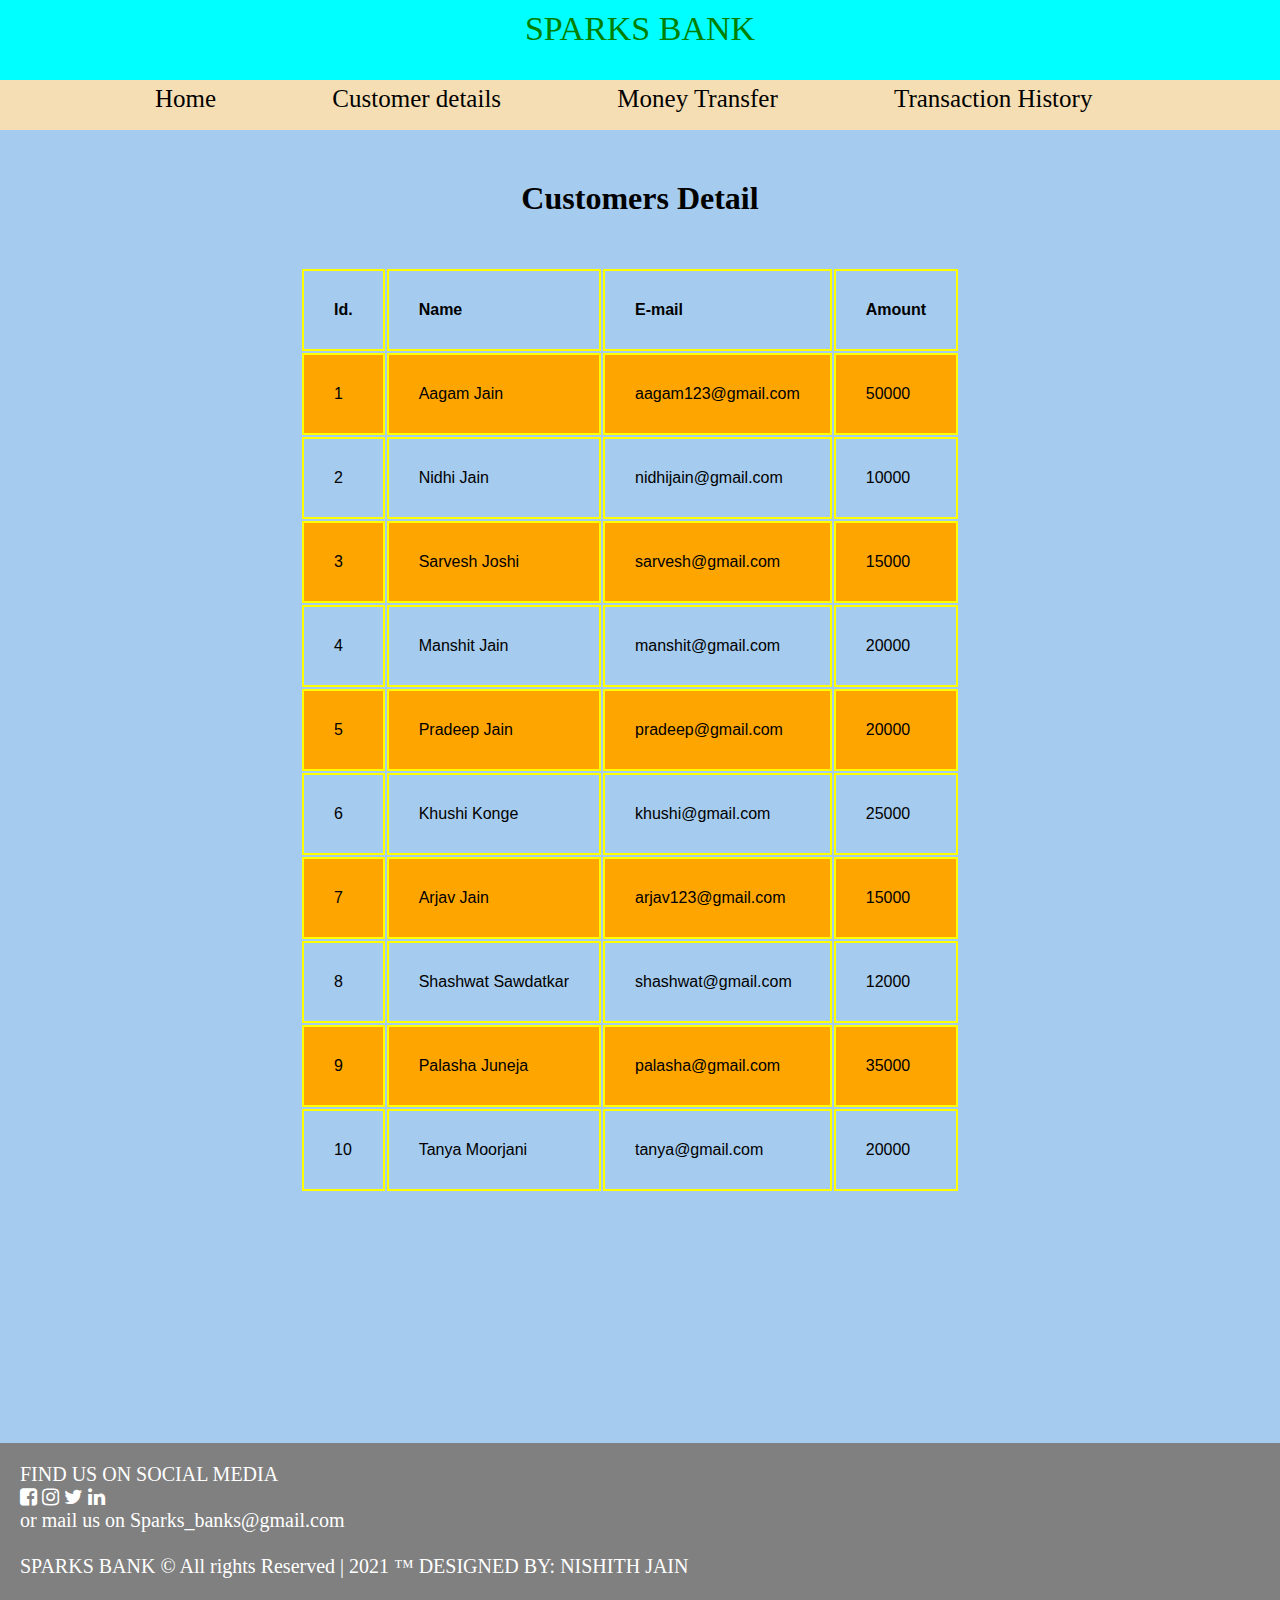
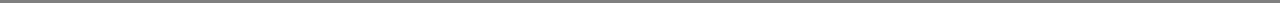
<file: customer1.html>
<!DOCTYPE html>
<html lang="en">
<head>
    <meta charset="UTF-8">
    <meta http-equiv="X-UA-Compatible" content="IE=edge">
    <meta name="viewport" content="width=device-width, initial-scale=1.0">
    <title>Customers Details</title>
    <link href="customer1.css" rel="stylesheet" type="text/css">
</head>
<body>
     
        <div id ="container">
            
            <div   id ="header">
                <center> SPARKS BANK <span id="cc" class="glyphicon glyphicon-credit-card " aria-hidden="true"></span> </center>
            </div>
             <div  id="nav">
                <ul>
                    <li><a href="home.html" > Home <span id="home" class="glyphicon glyphicon-home " ></span> </a></li>
                    
                    <li><a href="customer1.html"> Customer details   <span id ="user" class="glyphicon glyphicon-user "></span> </a></li>
                    
                    <li><a href="customer.html"> Money Transfer  <span id="time" class="glyphicon glyphicon- "></span> </a></li>

                    <li><a href="customer.html"> Transaction History <span id="env" class="glyphicon glyphicon-time"></span></a></li>
                    
                </ul>

           </div>
       
       <div id="heading">
            <h1>
               <a> Customers Detail </a>
            </h1>
       </div>

    <div id="table">
        <table>
        <tr>
          <th>Id.</th>
          <th>Name</th>
          <th>E-mail</th>
          <th>Amount</th>
        </tr>
        <tr>
          <td>1</td>
          <td> Aagam Jain</td>
          <td>aagam123@gmail.com</td>
          <td>50000</td>
        </tr>
        <tr>
          <td>2</td>
          <td> Nidhi Jain</td>
          <td>nidhijain@gmail.com</td>
          <td>10000</td>
        </tr>
        <tr>
          <td>3</td> 
          <td>Sarvesh Joshi</td>
          <td>sarvesh@gmail.com</td>
          <td>15000</td>
        </tr>
        <tr>
          <td>4</td>
          <td>Manshit Jain</td>
          <td>manshit@gmail.com</td>
          <td>20000</td>
        </tr>
        <tr>
          <td>5</td>
          <td>Pradeep Jain</td>
          <td>pradeep@gmail.com</td>
          <td>20000</td>
        </tr>
        <tr>
          <td>6</td>  
          <td>Khushi Konge</td>
          <td>khushi@gmail.com</td>
          <td>25000</td>
        </tr>
        <tr>
            <td>7</td>
            <td>Arjav Jain</td>
            <td>arjav123@gmail.com</td>
            <td>15000</td>
          </tr>
          <tr>
            <td>8</td>
            <td>Shashwat Sawdatkar</td>
            <td>shashwat@gmail.com</td>
            <td>12000</td>
          </tr>
          <tr>
            <td>9</td> 
            <td>Palasha Juneja</td>
            <td>palasha@gmail.com</td>
            <td>35000</td>
          </tr>
          <tr>
            <td>10</td>
            <td>Tanya Moorjani</td>
            <td>tanya@gmail.com</td>
            <td>20000</td>
          </tr>
           
      </table>
    </div>  

<!-----------------------------Footer -------------------->


  <footer id="footer" class="coloured-section">

    FIND US ON SOCIAL MEDIA 
    <br>
    
    <link rel="stylesheet" href="https://cdnjs.cloudflare.com/ajax/libs/font-awesome/4.7.0/css/font-awesome.min.css">
      <i class="social-icon fa fa-facebook-square"aria-hidden></i>
      <i class="social-icon fa fa-instagram" aria-hidden="true"></i>
        <i class="social-icon fa fa-twitter" aria-hidden="true"></i>
      <i class="social-icon fa fa-linkedin" aria-hidden="true"></i>
         <br>
       or mail us on Sparks_banks@gmail.com
      
      <br>
      <br>
          SPARKS BANK &copy; All rights Reserved | 2021 &trade; DESIGNED BY: NISHITH JAIN
  
    </footer>
    



    </div>


</body>
</html>
</file>
<file: customer1.css>
*{
    margin: 0;
} 
body{
    background-color:rgb(165, 203, 238);
}
#container{
    width: 100%;
    height: auto;
    margin:auto;
}
#header
{
   
    height: 60px;
    padding: 10px;
    background-color: cyan;
    color:green;
    font-size: 34px;
    font-family: candara;
    position: sticky;
}

#nav{
    top:0;
    position: sticky;
    padding: 5px;
    height: 40px;
   background-color: wheat;
   margin: 0;

}
#nav ul{
    list-style: none;
    font-size: 25px;    
    
}
#nav ul li{
    display: inline;
    margin-left: 110px;
}
#nav ul li a{
    color: black;
    text-decoration: none;
}
#nav ul li a:hover{
    color: orange;
}
#left{
    position: absolute;
    left: 70px;
    top:13px;
    display: inline-block;
  
} 

#heading h1{
    text-align: center;
    margin-top: 50px;
}

#table{
    font-family: arial, sans-serif;
    margin-left: 300px;
    margin-top: 50px;
    
  }
  
  td, th {
    border: 2px solid yellow;
    text-align: left;
    padding: 30px;
  }
  
  tr:nth-child(even) {
    background-color: orange;
  }

#footer{
	height: 120px;
    padding:20px;
    color: white;
    background-color: grey;
    font-size: 20px;
    margin-top: 250px;
}
</file>
